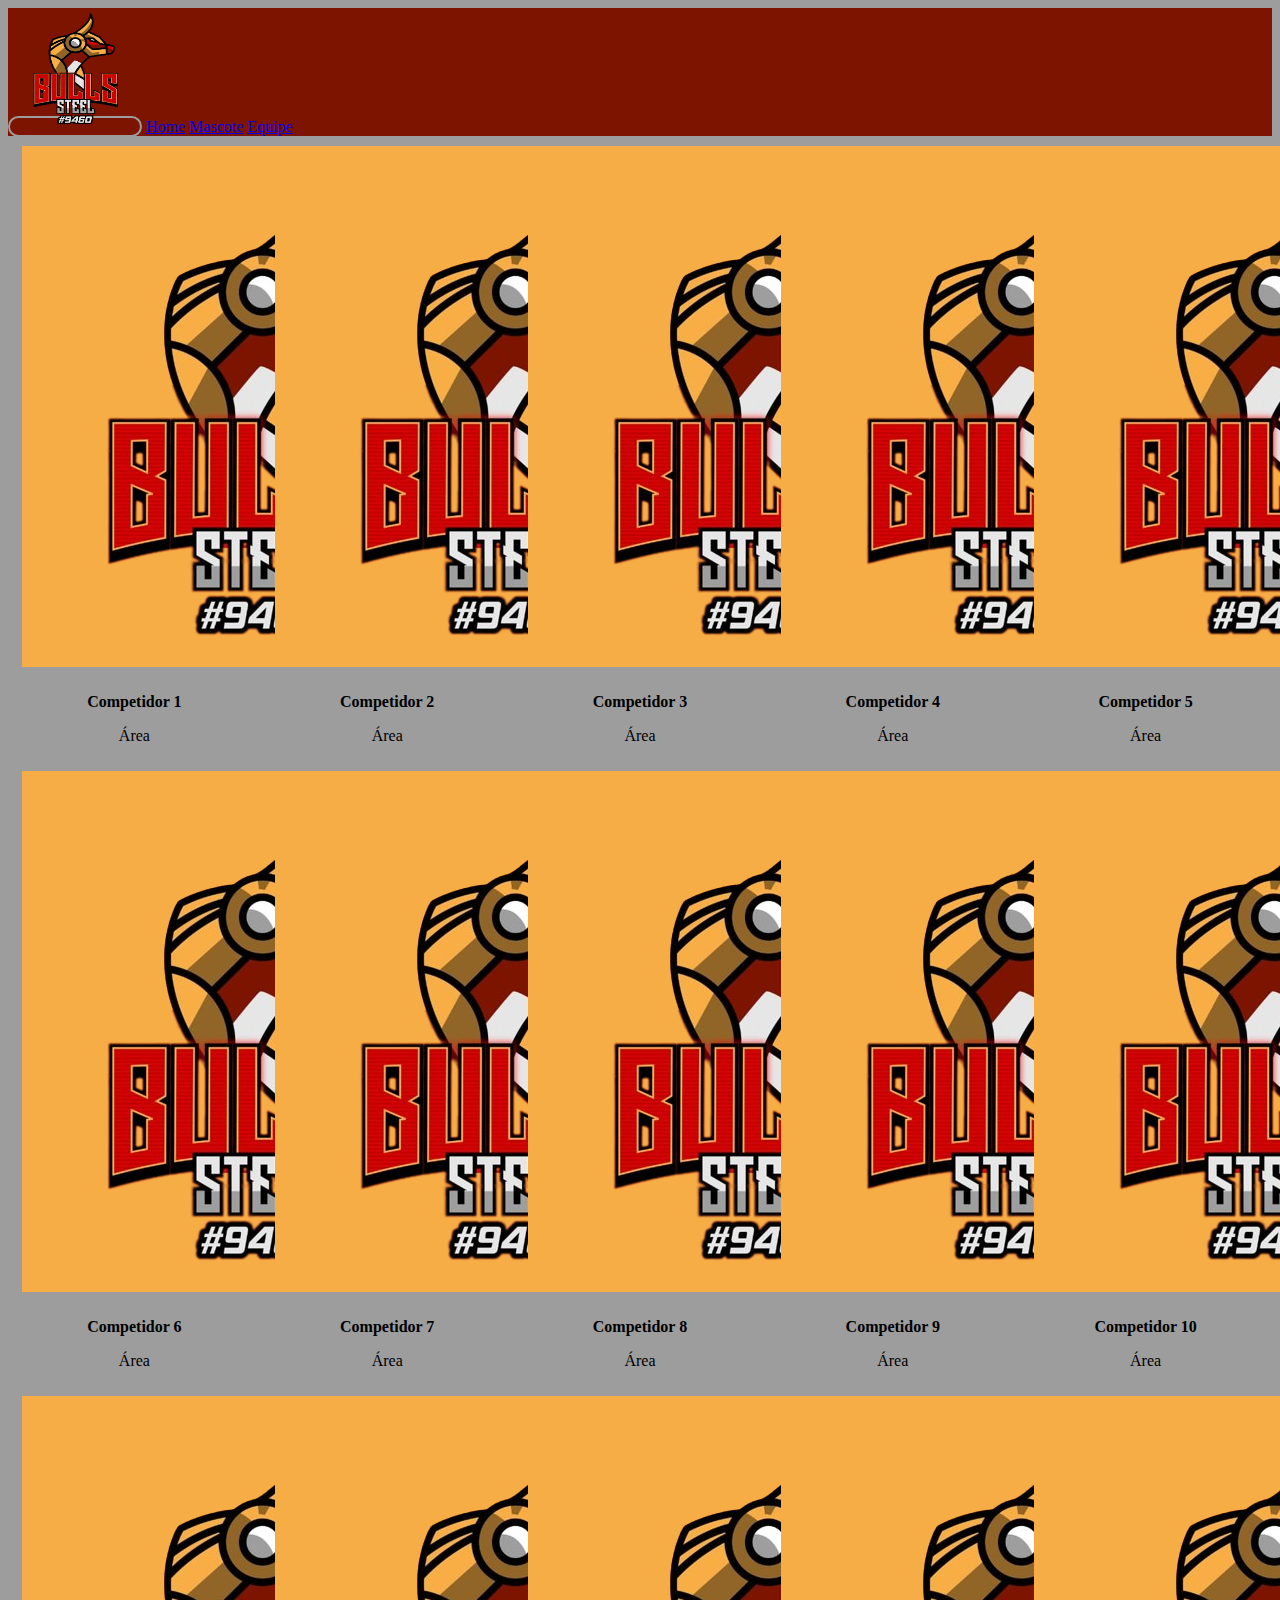
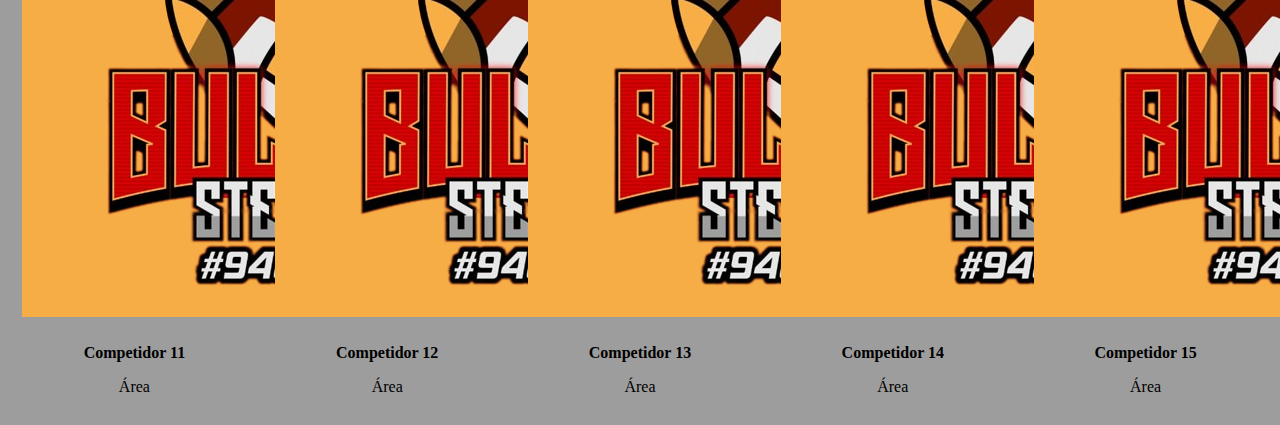
<file: src/view/equipe.html>
<!DOCTYPE html>
<html lang="pt-br">
<head>
    <meta charset="UTF-8">
    <meta name="viewport" content="width=device-width, initial-scale=1.0">
    <title>FRC 9460</title>
   
    <!--Bootstrap-->
    <link href="https://cdn.jsdelivr.net/npm/bootstrap@5.3.2/dist/css/bootstrap.min.css" rel="stylesheet" integrity="sha384-T3c6CoIi6uLrA9TneNEoa7RxnatzjcDSCmG1MXxSR1GAsXEV/Dwwykc2MPK8M2HN" crossorigin="anonymous">
    <script src="https://cdn.jsdelivr.net/npm/@popperjs/core@2.11.8/dist/umd/popper.min.js" integrity="sha384-I7E8VVD/ismYTF4hNIPjVp/Zjvgyol6VFvRkX/vR+Vc4jQkC+hVqc2pM8ODewa9r" crossorigin="anonymous"></script>
    <script src="https://cdn.jsdelivr.net/npm/bootstrap@5.3.2/dist/js/bootstrap.min.js" integrity="sha384-BBtl+eGJRgqQAUMxJ7pMwbEyER4l1g+O15P+16Ep7Q9Q+zqX6gSbd85u4mG4QzX+" crossorigin="anonymous"></script>
    
    <link rel="stylesheet" href="css/base.css">

</head>
<body>
    <!-- Navbar-->
    <nav class="navbar bg-body-tertiary">
        <div class="container">
          <a class="navbar-brand" href="https://instagram.com/steelbullsfrc" target="_blank">
            <img src="../../assets/image/bullslogo-removebg.png" alt="Bootstrap" width="130" height="124"></a>

          <a class="nav-link active" aria-current="page" href="file:///C:/workspace/frc-9460/src/view/css/home.html">Home</a>
          <a class="nav-link active" aria-current="page" href="file:///C:/workspace/frc-9460/src/view/css/mascote.html">Mascote</a>
          <a class="nav-link active" aria-current="page" href="file:///C:/workspace/frc-9460/src/view/equipe.html">Equipe</a>
        </div>
      </nav>
      <!--Card-->

      <div class="cards-competidores">
      <div class="card" style="width: 14rem; margin: 5px;">
        <img src="../../assets/image/bullslogo-removebg.png" class="card-img-top" alt="...">
        <div class="card-body">
          <h5 class="card-title"></h5>
          <p class="card-text destaque">Competidor 1</p>
          <p class="card-text">Área</p>
        </div>
      </div>

      <div class="card" style="width: 14rem;  margin: 5px;">
        <img src="../../assets/image/bullslogo-removebg.png" class="card-img-top" alt="...">
        <div class="card-body">
          <h5 class="card-title"></h5>
          <p class="card-text destaque">Competidor 2</p>
          <p class="card-text">Área</p>
        </div>
      </div>

      <div class="card" style="width: 14rem; margin: 5px;">
        <img src="../../assets/image/bullslogo-removebg.png" class="card-img-top" alt="...">
        <div class="card-body">
          <h5 class="card-title"></h5>
          <p class="card-text destaque">Competidor 3</p>
          <p class="card-text">Área</p>
        </div>
      </div>

      <div class="card" style="width: 14rem; margin: 5px;">
        <img src="../../assets/image/bullslogo-removebg.png" class="card-img-top" alt="...">
        <div class="card-body">
          <h5 class="card-title"></h5>
          <p class="card-text destaque">Competidor 4</p>
          <p class="card-text">Área</p>
        </div>
      </div>


      <div class="card" style="width: 14rem; margin: 5px;">
        <img src="../../assets/image/bullslogo-removebg.png" class="card-img-top" alt="...">
        <div class="card-body">
          <h5 class="card-title"></h5>
          <p class="card-text destaque">Competidor 5</p>
          <p class="card-text">Área</p>
        </div>
      </div>


      <div class="card" style="width: 14rem; margin: 5px;">
        <img src="../../assets/image/bullslogo-removebg.png" class="card-img-top" alt="...">
        <div class="card-body">
          <h5 class="card-title"></h5>
          <p class="card-text destaque">Competidor 6</p>
          <p class="card-text">Área</p>
        </div>
      </div>


      <div class="card" style="width: 14rem; margin: 5px;">
        <img src="../../assets/image/bullslogo-removebg.png" class="card-img-top" alt="...">
        <div class="card-body">
          <h5 class="card-title"></h5>
          <p class="card-text destaque">Competidor 7</p>
          <p class="card-text">Área</p>
        </div>
      </div>

      <div class="card" style="width: 14rem; margin: 5px;">
        <img src="../../assets/image/bullslogo-removebg.png" class="card-img-top" alt="...">
        <div class="card-body">
          <h5 class="card-title"></h5>
          <p class="card-text destaque">Competidor 8</p>
          <p class="card-text">Área</p>
        </div>
      </div>


      <div class="card" style="width: 14rem; margin: 5px;">
        <img src="../../assets/image/bullslogo-removebg.png" class="card-img-top" alt="...">
        <div class="card-body">
          <h5 class="card-title"></h5>
          <p class="card-text destaque">Competidor 9</p>
          <p class="card-text">Área</p>
        </div>
      </div>

      <div class="card" style="width: 14rem; margin: 5px;">
        <img src="../../assets/image/bullslogo-removebg.png" class="card-img-top" alt="...">
        <div class="card-body">
          <h5 class="card-title"></h5>
          <p class="card-text destaque">Competidor 10</p>
          <p class="card-text">Área</p>
        </div>
      </div>

      <div class="card" style="width: 14rem; margin: 5px;">
        <img src="../../assets/image/bullslogo-removebg.png" class="card-img-top" alt="...">
        <div class="card-body">
          <h5 class="card-title"></h5>
          <p class="card-text destaque">Competidor 11</p>
          <p class="card-text">Área</p>
        </div>
      </div>

      <div class="card" style="width: 14rem; margin: 5px;">
        <img src="../../assets/image/bullslogo-removebg.png" class="card-img-top" alt="...">
        <div class="card-body">
          <h5 class="card-title"></h5>
          <p class="card-text destaque">Competidor 12</p>
          <p class="card-text">Área</p>
        </div>
      </div>

      <div class="card" style="width: 14rem; margin: 5px;">
        <img src="../../assets/image/bullslogo-removebg.png" class="card-img-top" alt="...">
        <div class="card-body">
          <h5 class="card-title"></h5>
          <p class="card-text destaque">Competidor 13</p>
          <p class="card-text">Área</p>
        </div>
      </div>

      <div class="card" style="width: 14rem; margin: 5px;">
        <img src="../../assets/image/bullslogo-removebg.png" class="card-img-top" alt="...">
        <div class="card-body">
          <h5 class="card-title"></h5>
          <p class="card-text destaque">Competidor 14</p>
          <p class="card-text">Área</p>
        </div>
      </div>

      <div class="card" style="width: 14rem; margin: 5px;">
        <img src="../../assets/image/bullslogo-removebg.png" class="card-img-top" alt="...">
        <div class="card-body">
          <h5 class="card-title"></h5>
          <p class="card-text destaque">Competidor 15</p>
          <p class="card-text">Área</p>
        </div>
      </div>
</body>
</html>
</file>
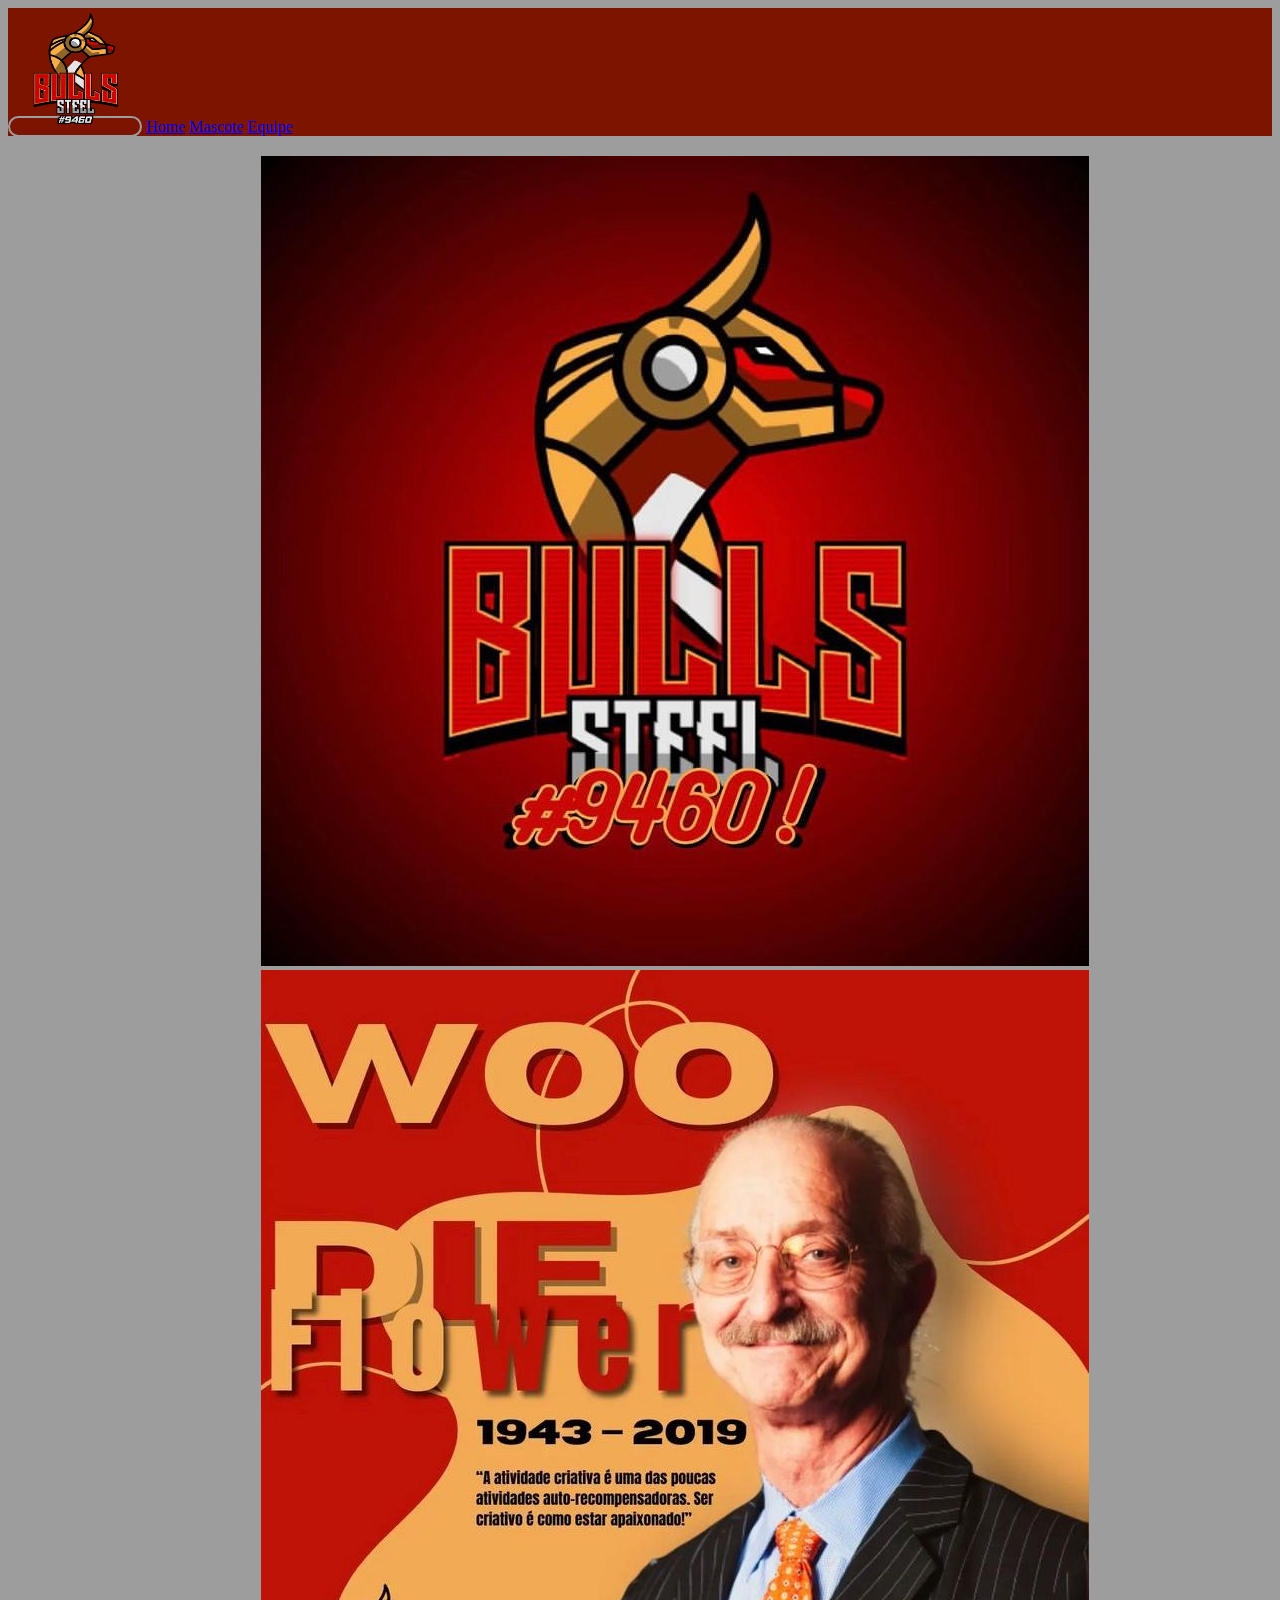
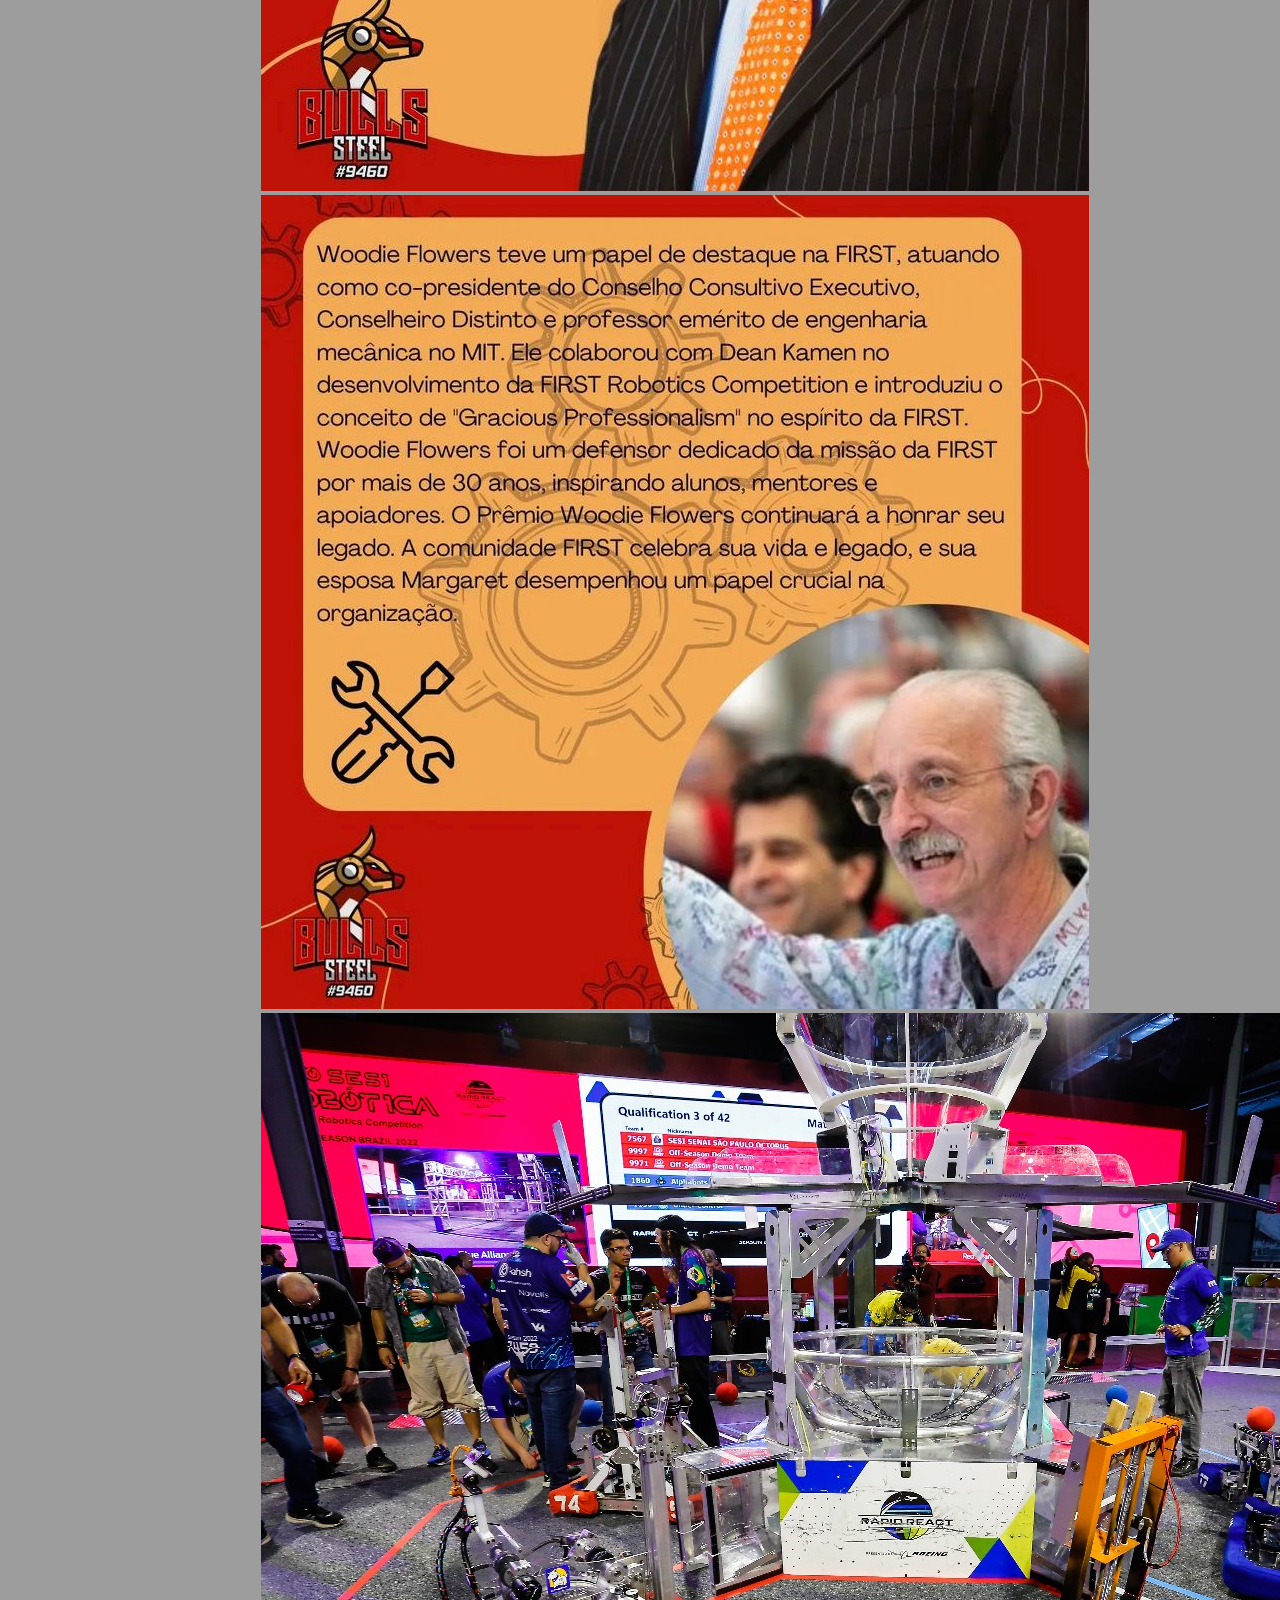
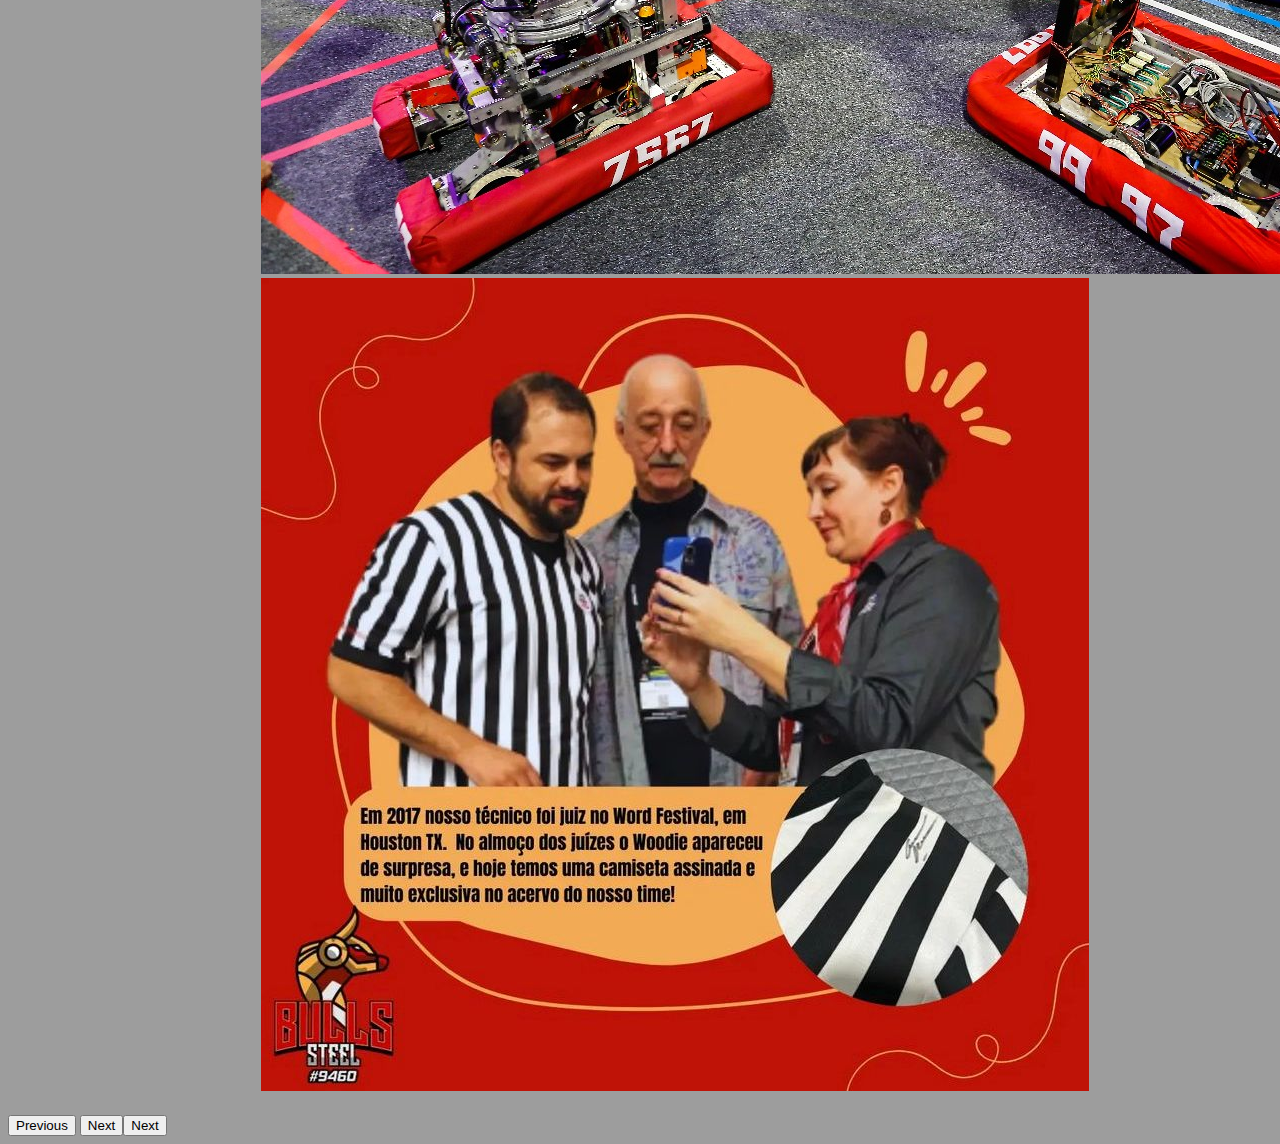
<file: src/view/css/home.html>
<!DOCTYPE html>
<html lang="pt-br">
<head>
    <meta charset="UTF-8">
    <meta name="viewport" content="width=device-width, initial-scale=1.0">
    <title>FRC 9460</title>
   
    <!--Bootstrap-->
    <link href="https://cdn.jsdelivr.net/npm/bootstrap@5.3.2/dist/css/bootstrap.min.css" rel="stylesheet" integrity="sha384-T3c6CoIi6uLrA9TneNEoa7RxnatzjcDSCmG1MXxSR1GAsXEV/Dwwykc2MPK8M2HN" crossorigin="anonymous">
    <script src="https://cdn.jsdelivr.net/npm/@popperjs/core@2.11.8/dist/umd/popper.min.js" integrity="sha384-I7E8VVD/ismYTF4hNIPjVp/Zjvgyol6VFvRkX/vR+Vc4jQkC+hVqc2pM8ODewa9r" crossorigin="anonymous"></script>
    <script src="https://cdn.jsdelivr.net/npm/bootstrap@5.3.2/dist/js/bootstrap.min.js" integrity="sha384-BBtl+eGJRgqQAUMxJ7pMwbEyER4l1g+O15P+16Ep7Q9Q+zqX6gSbd85u4mG4QzX+" crossorigin="anonymous"></script>
    
    <link rel="stylesheet" href="../css/base.css">

</head>
<body>

<nav class="navbar bg-body-tertiary">
    <div class="container">
      <a class="navbar-brand" href="https://instagram.com/steelbullsfrc" target="_blank">
        <img src="../../../assets/image/bullslogo-removebg.png" alt="Bootstrap" width="130" height="124"></a>

      <a class="nav-link active" aria-current="page" href="file:///C:/workspace/frc-9460/src/view/css/home.html">Home</a>
      <a class="nav-link active" aria-current="page" href="file:///C:/workspace/frc-9460/src/view/css/mascote.html">Mascote</a>
      <a class="nav-link active" aria-current="page" href="file:///C:/workspace/frc-9460/src/view/equipe.html">Equipe</a>
    </div>
  </nav>



  <div id="carouselExample" class="carousel slide">
    <div class="carousel-inner">
      <div class="carousel-item active">
        <img src="../../../assets/image/WhatsApp Image 2023-10-18 at 16.07.12 (1).jpeg" class="d-block w-100" alt="...">
      </div>
      <div class="carousel-item">
        <img src="../../../assets/image/WhatsApp Image 2023-10-18 at 16.07.12.jpeg" class="d-block w-100" alt="...">
      </div>
      <div class="carousel-item">
        <img src="../../../assets/image/WhatsApp Image 2023-10-18 at 16.07.13 (1).jpeg" class="d-block w-100" alt="...">
      </div>
      <div class="carousel-item">
        <img src="../../../assets/image/ccbdo.jpg" class="d-block w-100" alt="...">
      </div>
      <div class="carousel-item">
        <img src="../../../assets/image/WhatsApp Image 2023-10-18 at 16.08.32.jpeg" class="d-block w-100" alt="...">
      </div>
    </div>
    <button class="carousel-control-prev" type="button" data-bs-target="#carouselExample" data-bs-slide="prev">
      <span class="carousel-control-prev-icon" aria-hidden="true"></span>
      <span class="visually-hidden">Previous</span>
    </button>
    <button class="carousel-control-next" type="button" data-bs-target="#carouselExample" data-bs-slide="next">
      <span class="carousel-control-next-icon" aria-hidden="true"></span>
      <span class="visually-hidden">Next</span>
      
      <button class="carousel-control-next" type="button" data-bs-target="#carouselExample" data-bs-slide="next">
        <span class="carousel-control-next-icon" aria-hidden="true"></span>
        <span class="visually-hidden">Next</span>
    </button>
  </div>
</file>
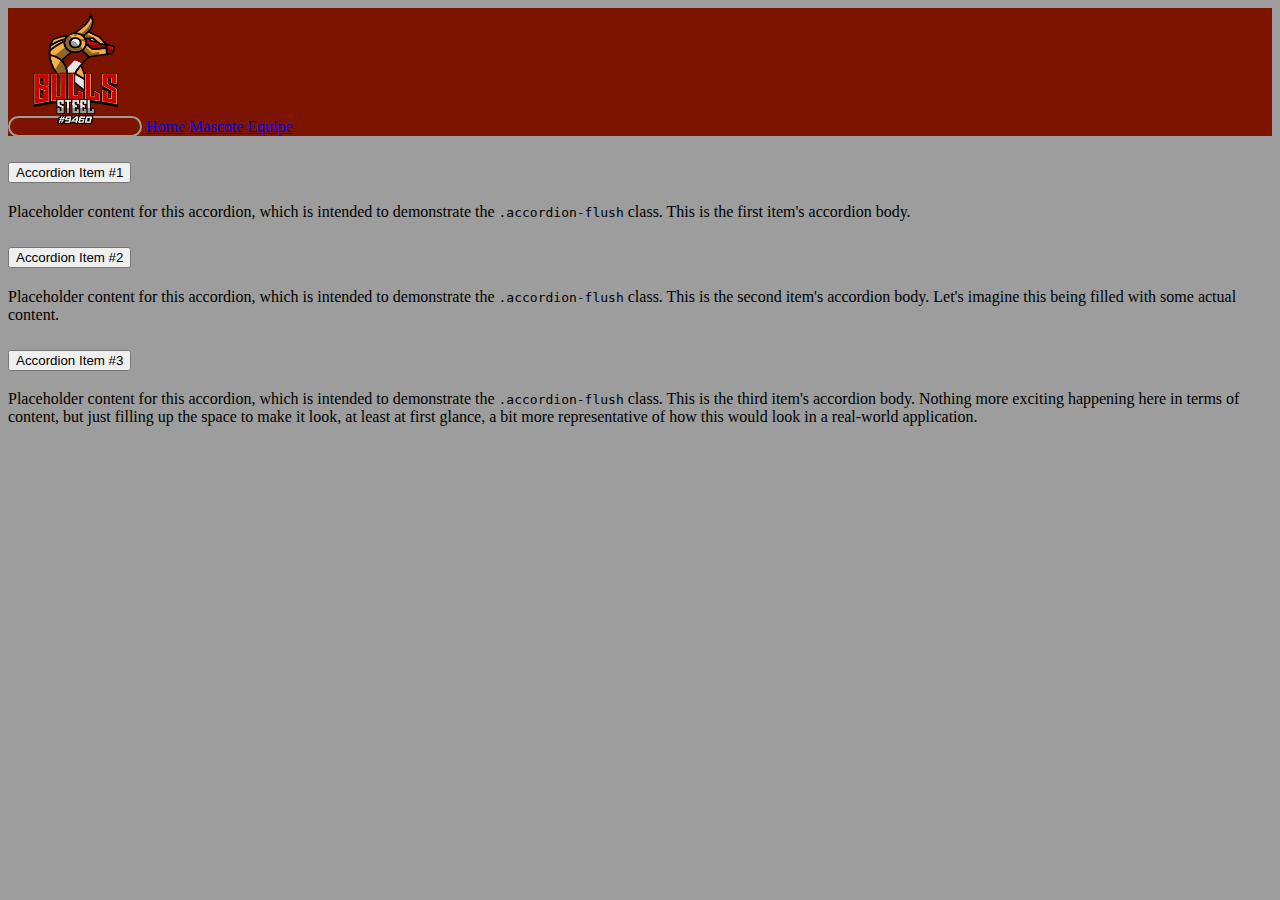
<file: src/view/css/mascote.html>
<!DOCTYPE html>
<html lang="pt-br">
<head>
    <meta charset="UTF-8">
    <meta name="viewport" content="width=device-width, initial-scale=1.0">
    <title>FRC 9460</title>
   
    <!--Bootstrap-->
    <link href="https://cdn.jsdelivr.net/npm/bootstrap@5.3.2/dist/css/bootstrap.min.css" rel="stylesheet" integrity="sha384-T3c6CoIi6uLrA9TneNEoa7RxnatzjcDSCmG1MXxSR1GAsXEV/Dwwykc2MPK8M2HN" crossorigin="anonymous">
    <script src="https://cdn.jsdelivr.net/npm/@popperjs/core@2.11.8/dist/umd/popper.min.js" integrity="sha384-I7E8VVD/ismYTF4hNIPjVp/Zjvgyol6VFvRkX/vR+Vc4jQkC+hVqc2pM8ODewa9r" crossorigin="anonymous"></script>
    <script src="https://cdn.jsdelivr.net/npm/bootstrap@5.3.2/dist/js/bootstrap.min.js" integrity="sha384-BBtl+eGJRgqQAUMxJ7pMwbEyER4l1g+O15P+16Ep7Q9Q+zqX6gSbd85u4mG4QzX+" crossorigin="anonymous"></script>
    
    <link rel="stylesheet" href="../css/base.css">

</head>
<body>

<nav class="navbar bg-body-tertiary">
    <div class="container">
      <a class="navbar-brand" href="https://instagram.com/steelbullsfrc" target="_blank">
        <img src="../../../assets/image/bullslogo-removebg.png" alt="Bootstrap" width="130" height="124"></a>

      <a class="nav-link active" aria-current="page" href="file:///C:/workspace/frc-9460/src/view/css/home.html">Home</a>
      <a class="nav-link active" aria-current="page" href="file:///C:/workspace/frc-9460/src/view/css/mascote.html">Mascote</a>
      <a class="nav-link active" aria-current="page" href="file:///C:/workspace/frc-9460/src/view/equipe.html">Equipe</a>
    </div>
  </nav>

  <div class="accordion accordion-flush" id="accordionFlushExample">
    <div class="accordion-item">
      <h2 class="accordion-header">
        <button class="accordion-button collapsed" type="button" data-bs-toggle="collapse" data-bs-target="#flush-collapseOne" aria-expanded="false" aria-controls="flush-collapseOne">
          Accordion Item #1
        </button>
      </h2>
      <div id="flush-collapseOne" class="accordion-collapse collapse" data-bs-parent="#accordionFlushExample">
        <div class="accordion-body">Placeholder content for this accordion, which is intended to demonstrate the <code>.accordion-flush</code> class. This is the first item's accordion body.</div>
      </div>
    </div>
    <div class="accordion-item">
      <h2 class="accordion-header">
        <button class="accordion-button collapsed" type="button" data-bs-toggle="collapse" data-bs-target="#flush-collapseTwo" aria-expanded="false" aria-controls="flush-collapseTwo">
          Accordion Item #2
        </button>
      </h2>
      <div id="flush-collapseTwo" class="accordion-collapse collapse" data-bs-parent="#accordionFlushExample">
        <div class="accordion-body">Placeholder content for this accordion, which is intended to demonstrate the <code>.accordion-flush</code> class. This is the second item's accordion body. Let's imagine this being filled with some actual content.</div>
      </div>
    </div>
    <div class="accordion-item">
      <h2 class="accordion-header">
        <button class="accordion-button collapsed" type="button" data-bs-toggle="collapse" data-bs-target="#flush-collapseThree" aria-expanded="false" aria-controls="flush-collapseThree">
          Accordion Item #3
        </button>
      </h2>
      <div id="flush-collapseThree" class="accordion-collapse collapse" data-bs-parent="#accordionFlushExample">
        <div class="accordion-body">Placeholder content for this accordion, which is intended to demonstrate the <code>.accordion-flush</code> class. This is the third item's accordion body. Nothing more exciting happening here in terms of content, but just filling up the space to make it look, at least at first glance, a bit more representative of how this would look in a real-world application.</div>
      </div>
    </div>
  </div>
</file>
<file: src/view/css/base.css>
:root {
--cor01:#F7AD45;
--cor02:#B60303;
--cor03:#7C1400;
--cor04:#9D9D9D;
}

body {
background-color: var(--cor04); 
}

.bg-body-tertiary{
    background-color: var(--cor03)!important;
    color: white;
}

.navbar-brand{
    border: 2px solid var(--cor04);
    border-radius: 100px;
}

.card > img{
    background-color: #F7AD45;

}

.card-text {
    text-align: center;
}

.destaque {
    font-weight: bold;
}

.cards-competidores{
    display: flex;
    flex-direction: row;
    justify-content: space-around;
    flex-wrap: wrap;

    margin-top: 5px;
}

.carousel-inner{
    width: 60%;
    height: 60%;
    margin-left: 20%;
    margin-top: 20px;
    margin-bottom: 20px;
}
</file>
